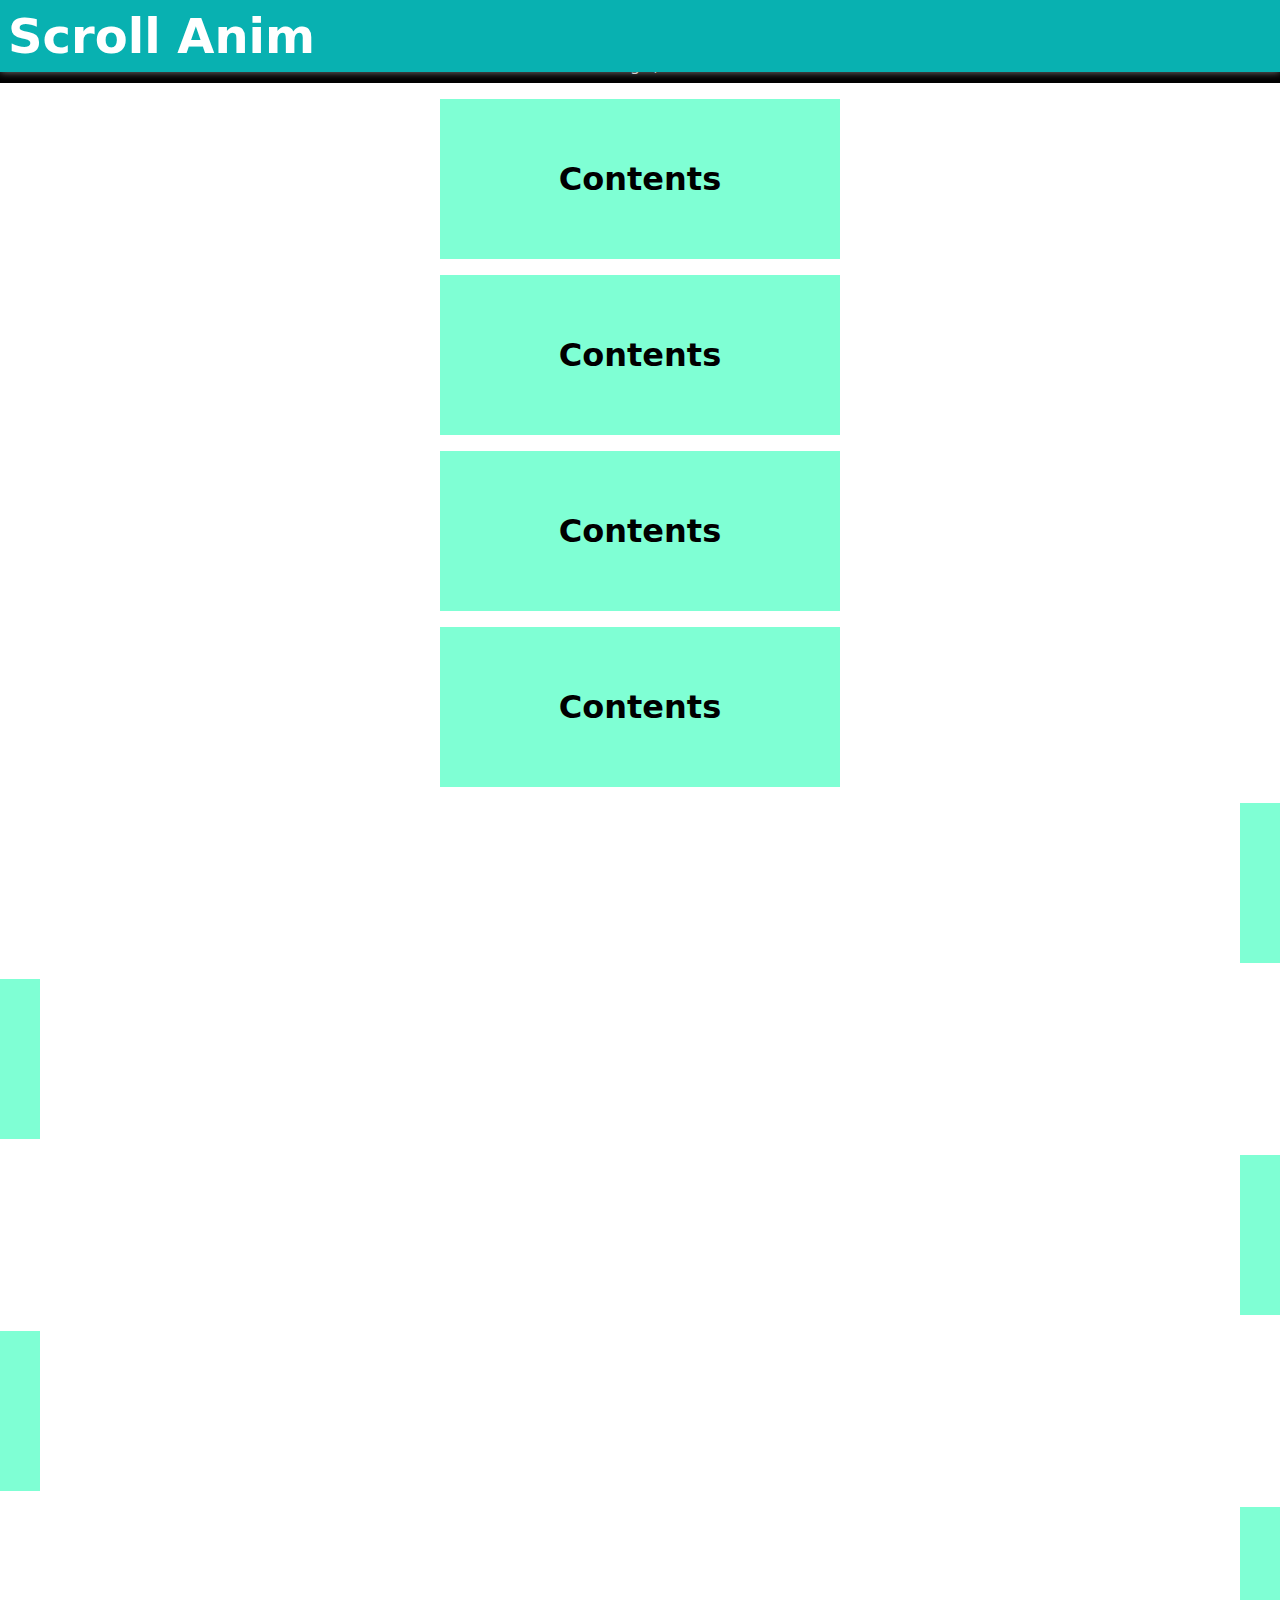
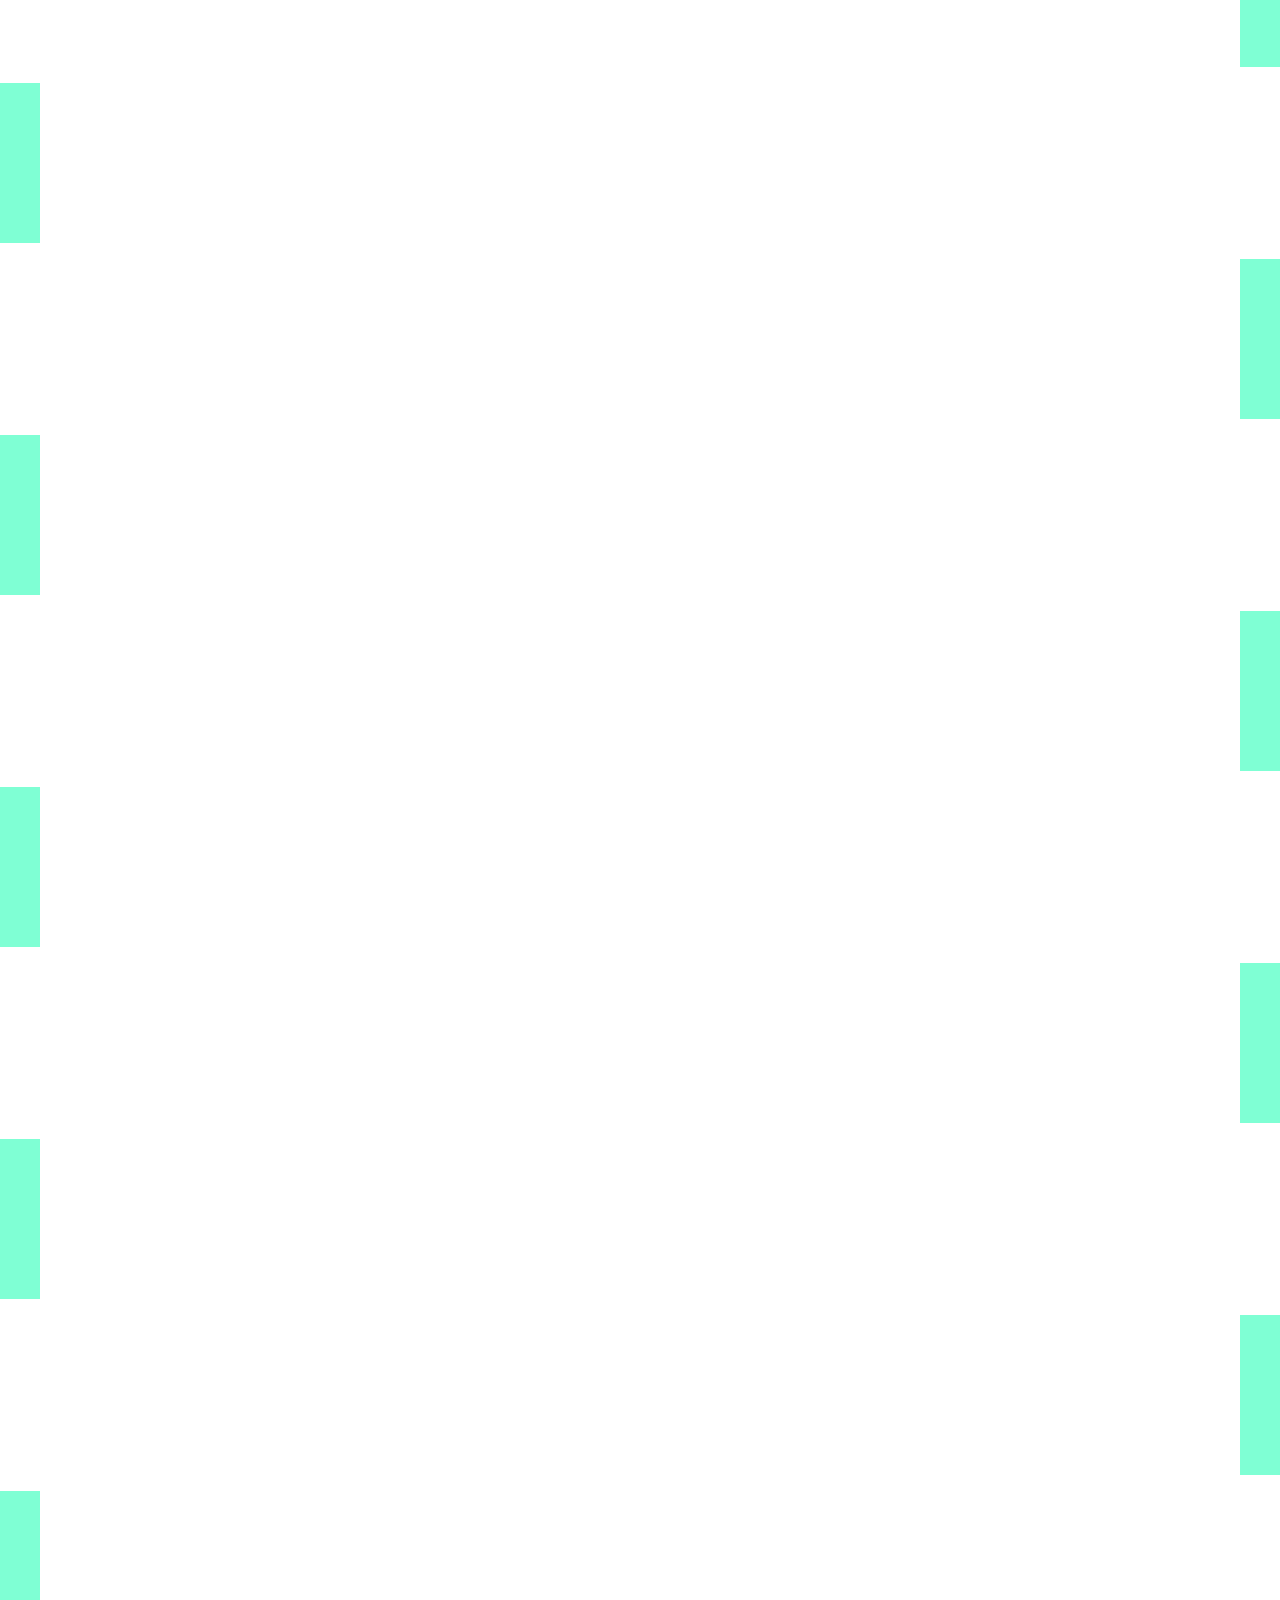
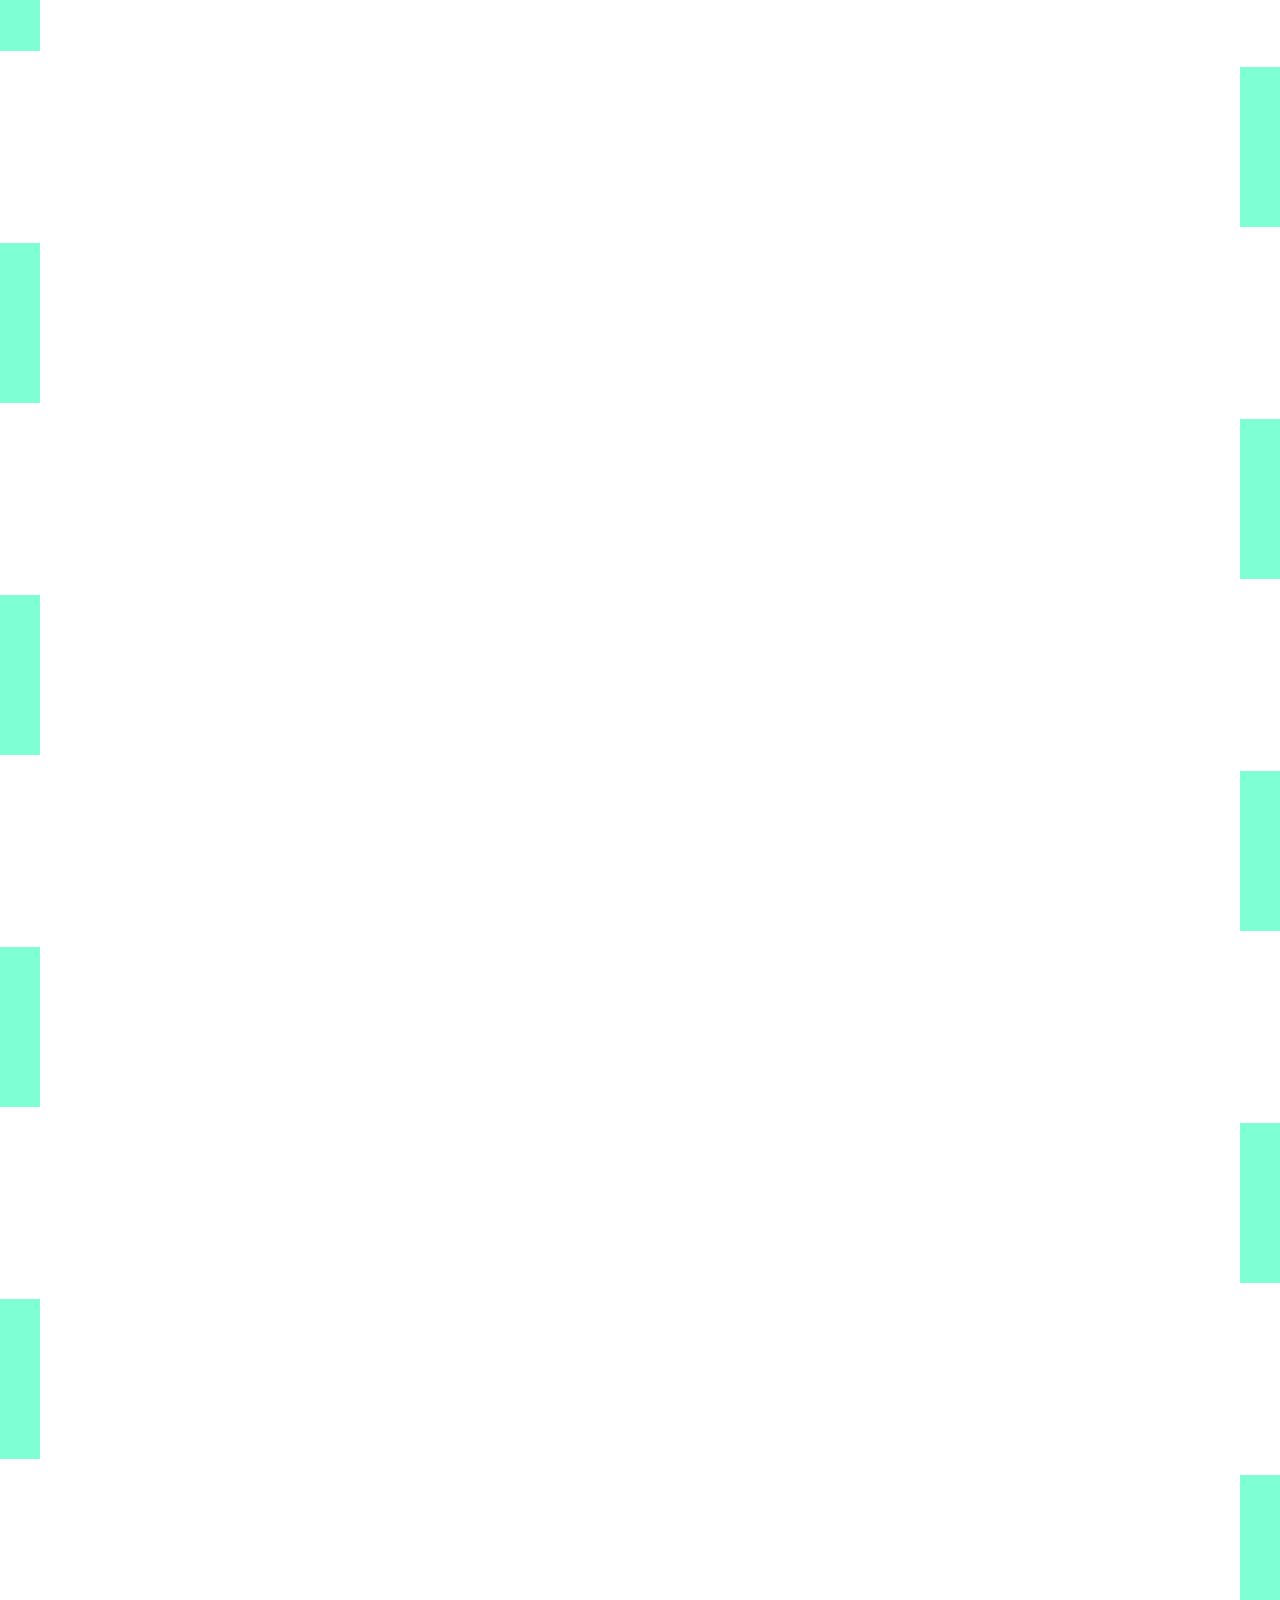
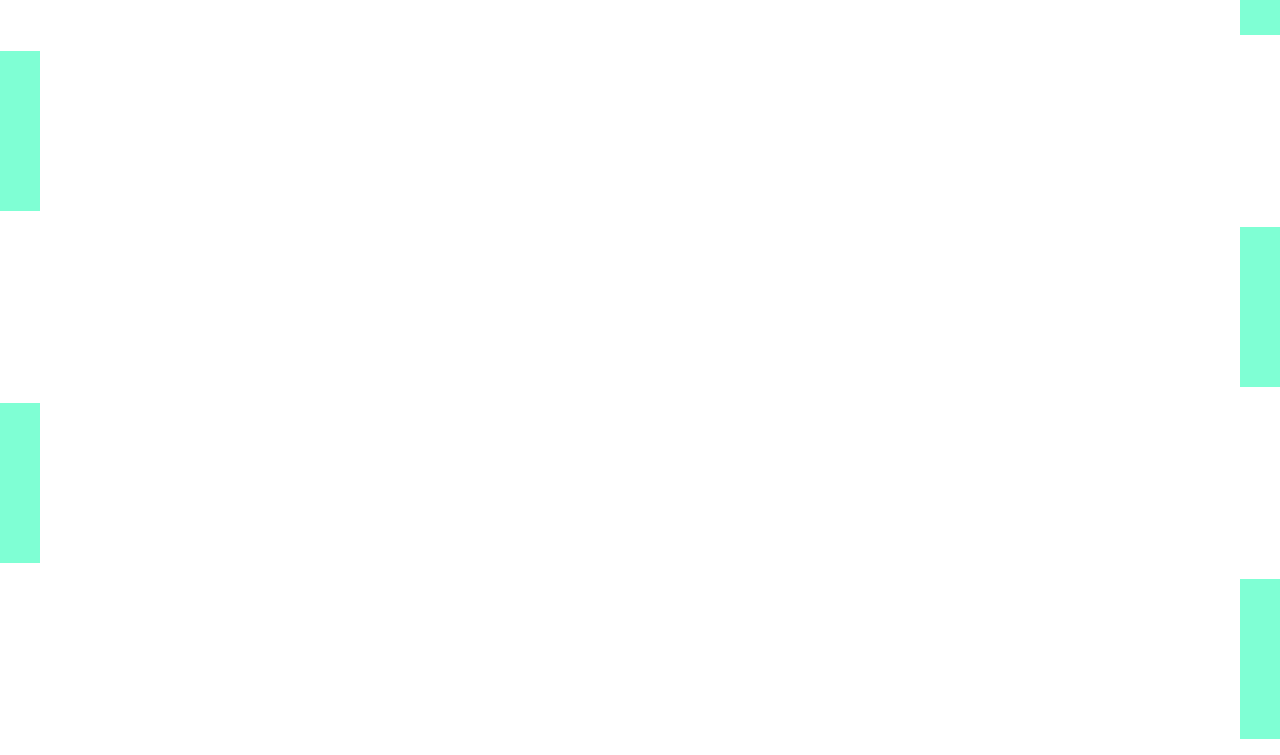
<file: Js-Ts/scroll-anim/index.html>
<!DOCTYPE html>
<html lang="en">
<head>
    <meta charset="UTF-8">
    <meta http-equiv="X-UA-Compatible" content="IE=edge">
    <meta name="viewport" content="width=device-width, initial-scale=1.0">
    <link rel="stylesheet" href="style.css">
    <!-- <script  src="script.js"></script>  -->
    <title>Scroll Animation</title>
</head>
<body>
    <section class="nav-section">
        <div class="hint">
            <p id="hint">Scroll down to see the magic, this is a scroll animation</p>
        </div>
        <nav class="navbar navbar-defaulf">
            <h1 class="header"><a href="index.html">Scroll Anim</a></h1>
            <!-- <div class="navbar-list">
                <ul>
                    <li><a class="nav-link" href="#home">Home</a></li>
                    <li><a class="nav-link" href="#services">Services</a></li>
                    <li><a class="nav-link" href="#constact">Contact</a></li>
                    <li><a class="nav-link" href="#about">About</a></li>
                </ul>
            </div> -->
        </nav>
    </section>

    <section class="main">
        <div>
            <div class="box"><h2>Contents</h2></div>
            <div class="box"><h2>Contents</h2></div>
            <div class="box"><h2>Contents</h2></div>
            <div class="box"><h2>Contents</h2></div>
            <div class="box"><h2>Contents</h2></div>
            <div class="box"><h2>Contents</h2></div>
            <div class="box"><h2>Contents</h2></div>
            <div class="box"><h2>Contents</h2></div>
            <div class="box"><h2>Contents</h2></div>
            <div class="box"><h2>Contents</h2></div>
            <div class="box"><h2>Contents</h2></div>
            <div class="box"><h2>Contents</h2></div>
            <div class="box"><h2>Contents</h2></div>
            <div class="box"><h2>Contents</h2></div>
            <div class="box"><h2>Contents</h2></div>
            <div class="box"><h2>Contents</h2></div>
            <div class="box"><h2>Contents</h2></div>
            <div class="box"><h2>Contents</h2></div>
            <div class="box"><h2>Contents</h2></div>
            <div class="box"><h2>Contents</h2></div>
            <div class="box"><h2>Contents</h2></div>
            <div class="box"><h2>Contents</h2></div>
            <div class="box"><h2>Contents</h2></div>
            <div class="box"><h2>Contents</h2></div>
            <div class="box"><h2>Contents</h2></div>
            <div class="box"><h2>Contents</h2></div>
            <div class="box"><h2>Contents</h2></div>
            <div class="box"><h2>Contents</h2></div>
            <div class="box"><h2>Contents</h2></div>
            <div class="box"><h2>Contents</h2></div>
            <div class="box"><h2>Contents</h2></div>
        </div>
    </section>
    <script src="script.js"></script> 
</body>
</html>
</file>
<file: Js-Ts/scroll-anim/style.css>
*,
*::after,
*::before {
    margin: 0;
    padding: 0;
    box-sizing: border-box;
}
 body {
    height: 100vh;
    width: 100%;
    font-family: system-ui, -apple-system, BlinkMacSystemFont, 'Segoe UI', Roboto, Oxygen, Ubuntu, Cantarell, 'Open Sans', 'Helvetica Neue', sans-serif;
}



.hint {
    top: 3rem;
    position: relative;
    background-color: #000000;
    color: #ffffff;
    display: block;
    padding: 0.5em;
    text-align: center;
    width: 100%;
}

nav {
    position: fixed;
    top: 0;
    display: flex;
    justify-content: space-between;
    align-items: center;
    background-color: #08b1b1;
    color: antiquewhite;
    padding: 0.5em;
    box-shadow: 0 0 .5rem grey;
    overflow: hidden;
    z-index: 1;
    width: 100%;
}

a {
    text-decoration: none;
}

.nav-link {
    display: flex;
    flex-direction: row;
    color: #fff;
}

.header a {
    color: #fff;
    font-weight: 700;
    font-size: 1.5em;
    cursor: pointer;
}

.header a:hover {
    text-decoration: underline;
}

ul {
    display: flex;
    flex-direction: row;
    justify-content: space-between;
    align-items: center;
}
ul li {
    list-style: none;
}

.nav-link {
    cursor: pointer;
    padding: .3rem;
    margin: 0 .2rem;
}

.nav-link:hover {
    background-color: white;
    color: #08b1b1;
}


.main {
    display: flex;
    justify-content: center;
    align-items: center;
    padding-top: 1rem;
    margin-top: 2rem;
    width: 100%;
    overflow: hidden;

}
.box {
    background-color: aquamarine;
    margin: 1rem;
    display: flex;
    align-items: center;
    justify-content: center;
    width: 25rem;
    height: 10rem;
    /* border-radius: 10px; */
    transform: translate(200%);
    transition: transform .4s ease;
    z-index: 0;
}

.box:nth-last-of-type(even) {
    transform: translate(-200%);
}

.box.show {
    transform: translate(0);
}

.box h2 {
    font-size: 2em;
}
</file>
